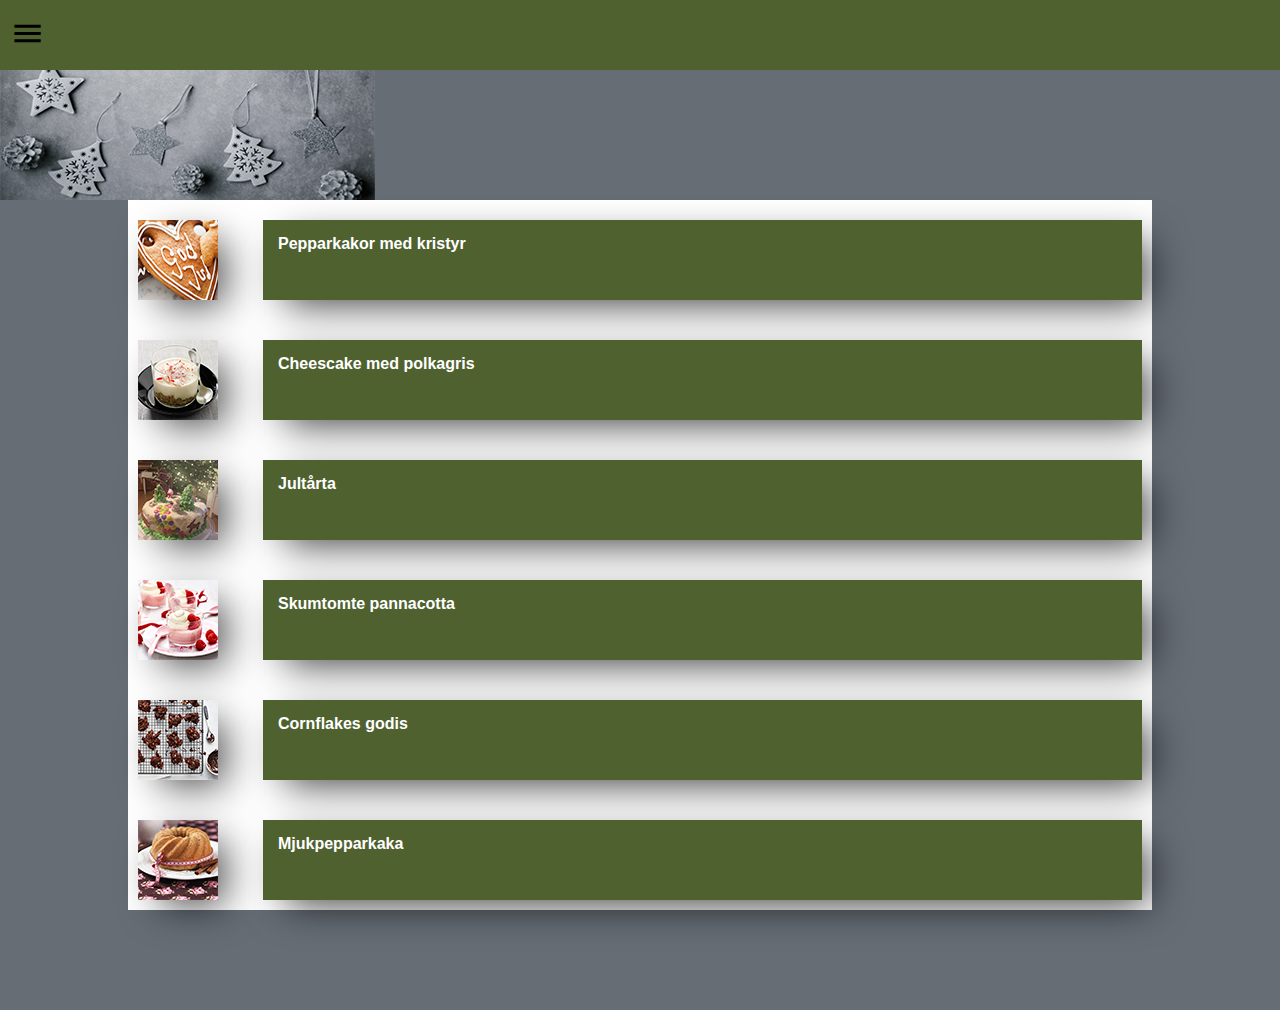
<file: julsidan/index.html>
<!DOCTYPE html>
<html lang="en">
<head>
    <meta charset="UTF-8">
    <meta name="viewport" content="width=device-width, initial-scale=1.0">
    <meta http-equiv="X-UA-Compatible" content="ie=edge">
    <link rel="stylesheet" href="main.css">
    <link rel="stylesheet" href="https://fonts.googleapis.com/icon?family=Material+Icons">
    <title>Julsida </title>
</head>
<body> 
        


    <div class="header">

        

        <div class="menu" onclick="menu()">
            <p><i class="material-icons">menu</i> </p>

            
        </div>

        
        
        
        
        
        <!-- <div class="fade-layer"></div> -->
        
        
        <div class="nav" >
                

            
            <ul>
                
                <li><a href="index.html">Startsidan</a></li>
                <li><a href="Efterrätter.html">Efterrätter</a></li>
                <li><a href="Julbak.html">Julbak</a> </li>
                <li><a href="index.html">Alla recept</a></li>
                <li><a href="Inspration.html">Inspration</a></li>
                
            </ul>
            
        </div>
        
        

    </div>

   

    <div class="head"> <img src="site/img/header2.jul.jpg" ></div>
    
    <div class="main" id="main">

        <div class="bild" id="bild1"> </div>
        <div class="kort" id="kort1"> 
            <a href="pepparkaka.html"> <h4>Pepparkakor med kristyr</h4></a>
            </div>

        <div class="bild" id="bild2"> <img src="site/img/polkagris-2.jpg"></div>
        <div class="kort" id="kort2"> <a href="polkagris.html"> <h4>Cheescake med polkagris</h4> </a> </div>

        <div class="bild" id="bild3"> <img src="site/img/tårta-5.jpg"></div>
        <div class="kort" id="kort3"> <a href="jultårta.html"> <h4>Jultårta</h4></a></div>

        <div class="bild" id="bild4"> <img src="site/img/skumtomte-1.jpg"></div>
        <div class="kort" id="kort4"> <a href="skumtomte.html"><h4>Skumtomte pannacotta</h4></a></div>

        <div class="bild" id="bild5"><img src="site/img/corn-2.jpg"></div>
        <div class="kort" id="kort5"> <a href="corn.html"><h4>Cornflakes godis</h4></a></div>

        <div class="bild" id="bild6"><img src="site/img/mjuk-3.jpg"></div>
        <div class="kort" id="kort6">  <a href="mjukpepparkaka.html"><h4>Mjukpepparkaka</h4></a></div>

    </div>

    


    <div class="footer"></div>

    <script src="js/main.js" ></script>

     
</div>

</body>
</html>
</file>
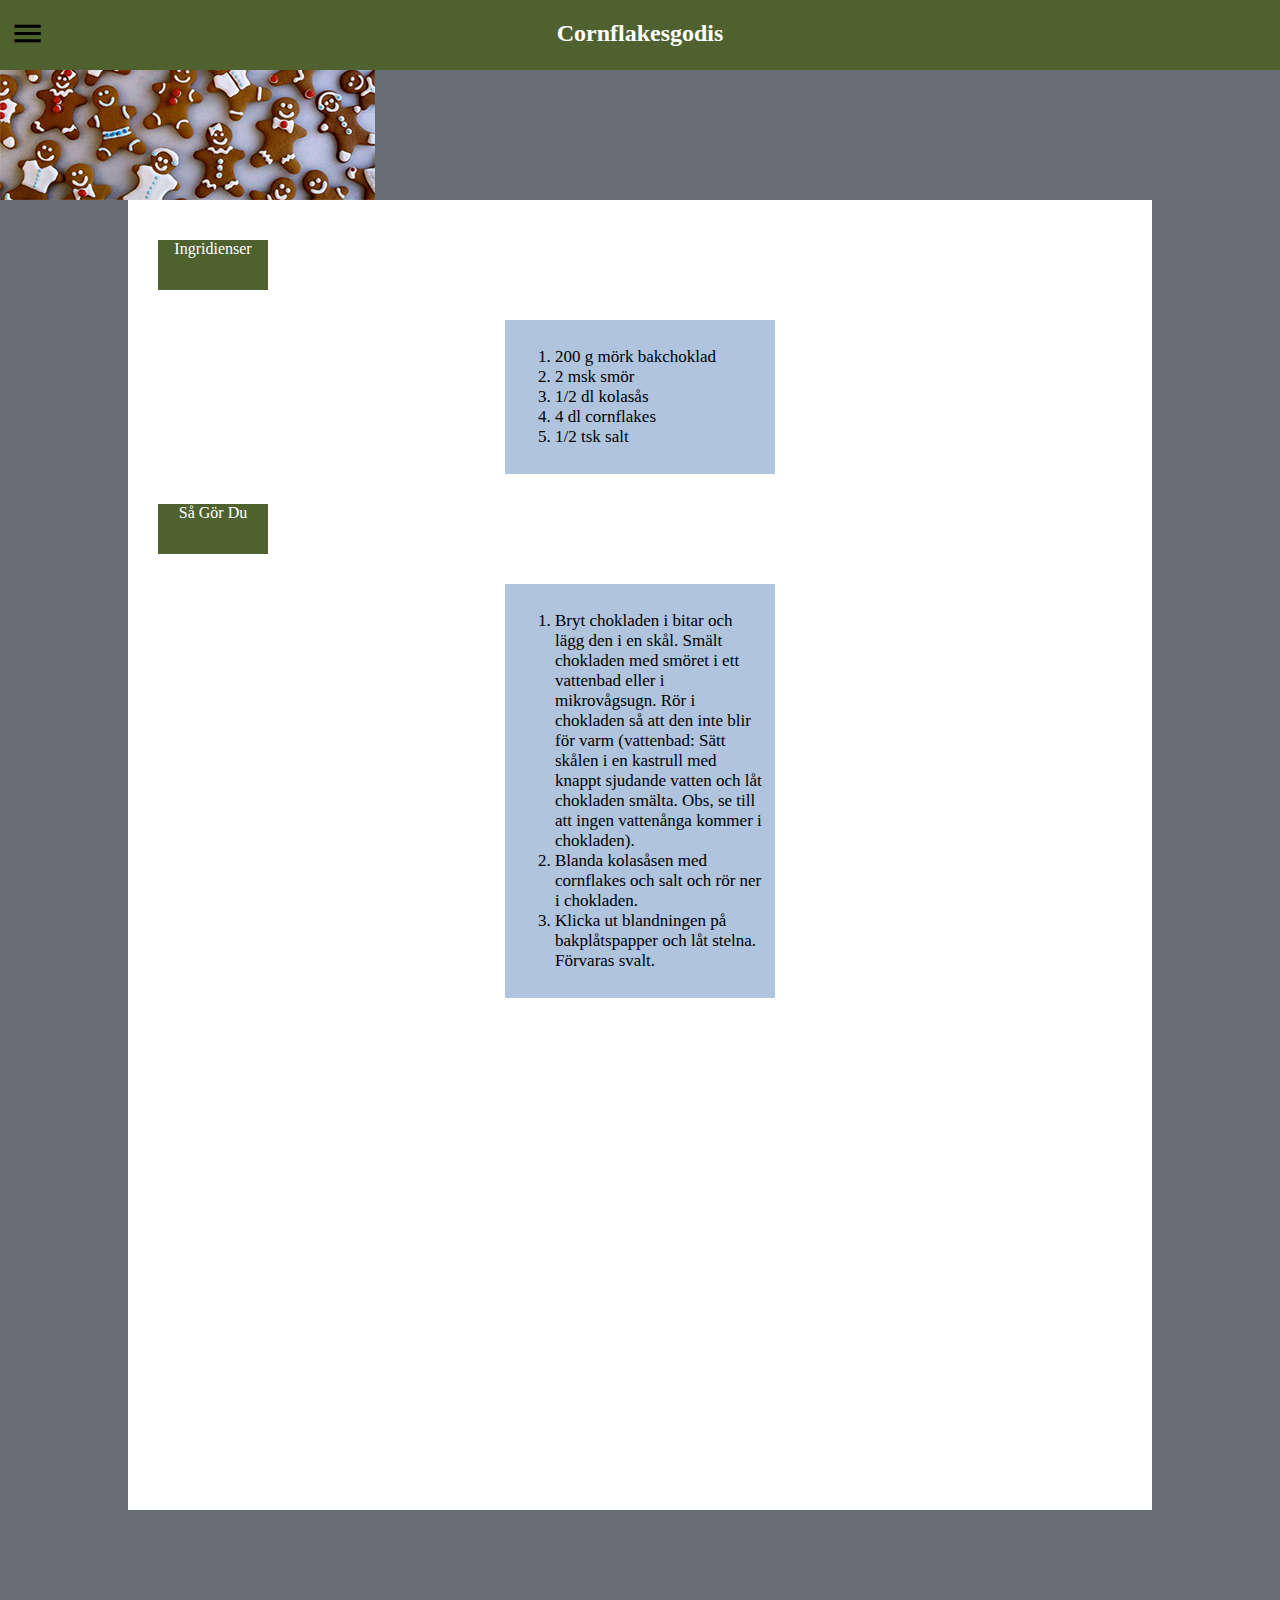
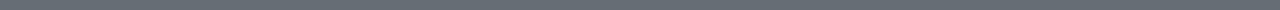
<file: julsidan/corn.html>
<!DOCTYPE html>
<html lang="en">
<head>
    <meta charset="UTF-8">
    <meta name="viewport" content="width=device-width, initial-scale=1.0">
    <meta http-equiv="X-UA-Compatible" content="ie=edge">
    <link rel="stylesheet" href="main.css">
    <link rel="stylesheet" href="https://fonts.googleapis.com/icon?family=Material+Icons">
    <title>Julsida </title>
</head>
<body> 
        


    <div class="header">
        

        <div class="menu" onclick="menu()">
            <p><i class="material-icons">menu</i> </p>
        </div>
        
        
        

        


        <div class="nav">

                <ul>

                   <li><a href="index.html">Startsidan</a></li>
                   <li><a href="Efterrätter.html">Efterrätter</a></li>
                   <li><a href="Julbak.html">Julbak</a> </li>
                   <li><a href="index.html">Alla recept</a></li>
                   <li><a href="Inspration.html">Inspration</a></li>
       
                </ul>
       
        </div>

        <h2>Cornflakesgodis</h2>
               
    </div>

   

    <div class="head"> <img src="site/img/peparkaka-3.jpg" ></div>
    
    <div class="main">

        
        
        <div class="saker"> 
            Ingridienser
        
        
        </div>


        
        <div class="saker_box">
                <ol>  

                        <li>200 g mörk bakchoklad</li>
                        <li>2 msk smör</li>
                        <li>1/2 dl kolasås</li>
                        <li>4 dl cornflakes</li>
                        <li>1/2 tsk salt</li>
                    
                </ol> 
            </div>
        
        
            
            
            
            
            
            <div class="to_do" onclick="do_box()">Så Gör Du</div>
            
            
        
        <div class="do_box">
                 
                
                <ol> 

                    <li> Bryt chokladen i bitar och lägg den i en skål. Smält chokladen med smöret i ett vattenbad eller i mikrovågsugn. Rör i chokladen så att den inte blir för varm (vattenbad: Sätt skålen i en kastrull med knappt sjudande vatten och låt chokladen smälta. Obs, se till att ingen vattenånga kommer i chokladen).</li>
                    <li> Blanda kolasåsen med cornflakes och salt och rör ner i chokladen. </li>
                    <li>Klicka ut blandningen på bakplåtspapper och låt stelna. Förvaras svalt.</li>
                    
                </ol>
        </div>


       

    </div>

    


    <div class="footer"></div>

    <script src="js/main.js" ></script>

     
</div>

</body>
</html>
</file>
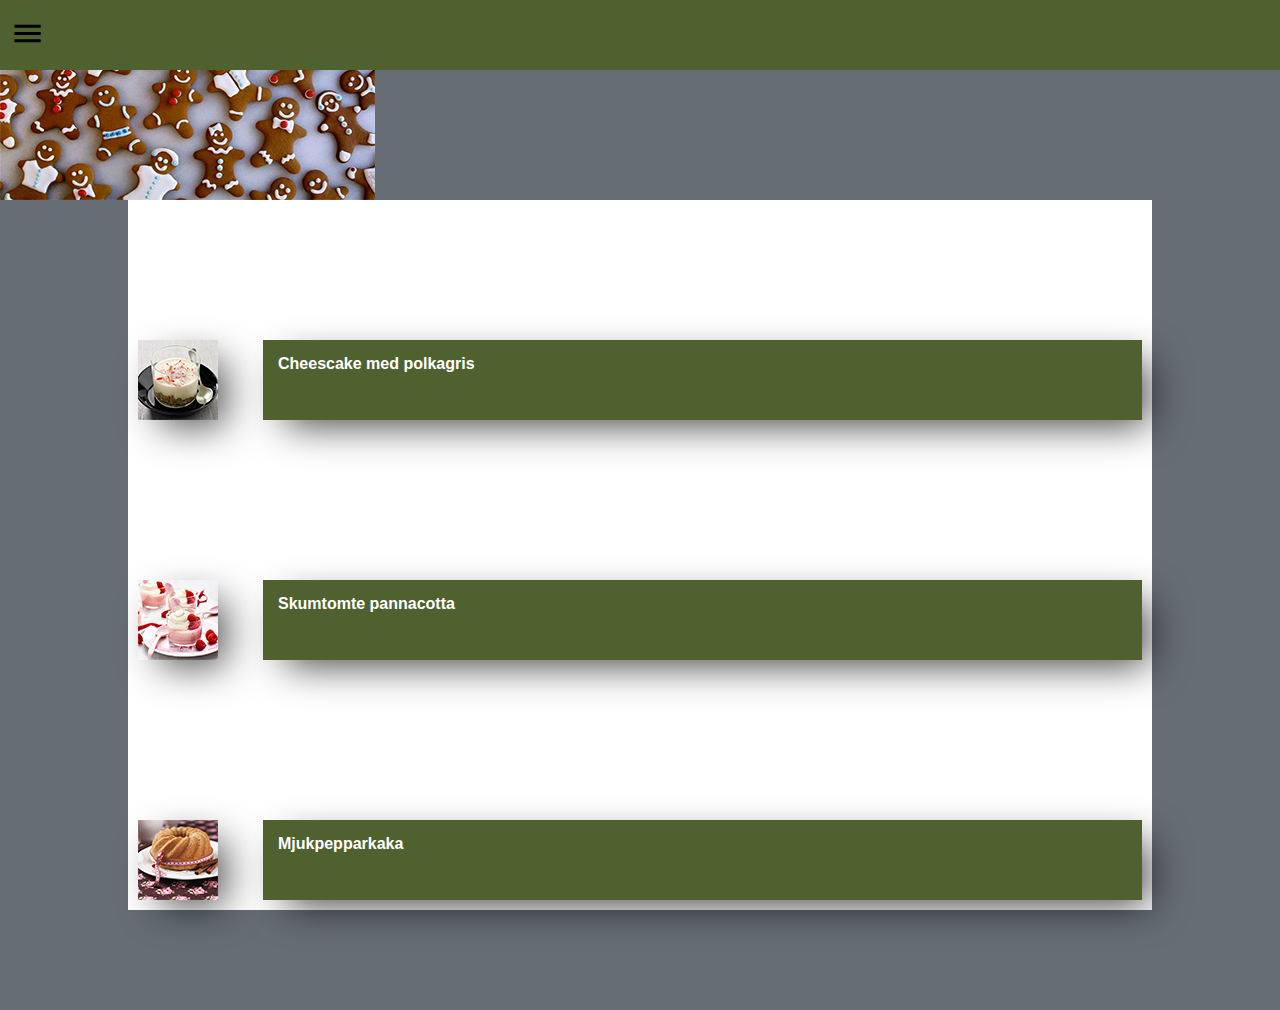
<file: julsidan/Efterrätter.html>
<!DOCTYPE html>
<html lang="en">
<head>
    <meta charset="UTF-8">
    <meta name="viewport" content="width=device-width, initial-scale=1.0">
    <meta http-equiv="X-UA-Compatible" content="ie=edge">
    <link rel="stylesheet" href="main.css">
    <link rel="stylesheet" href="https://fonts.googleapis.com/icon?family=Material+Icons">
    <title>Julsida </title>
</head>
<body> 
        


    <div class="header">
        

        <div class="menu" onclick="menu()">
            <p><i class="material-icons">menu</i> </p>
        </div>
        
        
        

        <!-- <div class="fade-layer"></div> -->


        <div class="nav">

                <ul>

                   <li><a href="index.html">Startsidan</a></li>
                   <li><a href="Efterrätter.html">Efterrätter</a></li>
                   <li><a href="Julbak.html">Julbak</a> </li>
                   <li><a href="Alla_recept.html">Alla recept</a></li>
                   <li><a href="Inspration.html">Inspration</a></li>
       
                </ul>
       
               </div>
               
    </div>

   

    <div class="head"> <img src="site/img/peparkaka-3.jpg" ></div>
    
    <div class="main" id="main">
<!-- 
        <div class="bild" id="bild1"> <img src="site/img/kristyr.jpg 80.jpg"></div>
        <div class="kort" id="kort1"> 
            <a href="pepparkaka.html"> <h4>Pepparkakor med kristyr</h4></a>
            </div> -->

        <div class="bild" id="bild2"> <img src="site/img/polkagris-2.jpg"></div>
        <div class="kort" id="kort2"> <a href="polkagris.html"> <h4>Cheescake med polkagris</h4> </a> </div>

        <!-- <div class="bild" id="bild3"> <img src="site/img/tårta-5.jpg"></div>
        <div class="kort" id="kort3"> <a href="jultårta.html"> <h4>Jultårta</h4></a></div> -->

        <div class="bild" id="bild4"> <img src="site/img/skumtomte-1.jpg"></div>
        <div class="kort" id="kort4"> <a href="skumtpmte.html"><h4>Skumtomte pannacotta</h4></a></div>

        <!-- <div class="bild" id="bild5"><img src="site/img/corn-2.jpg"></div>
        <div class="kort" id="kort5"> <a href="corn.html"><h4>Cornflakes godis</h4></a></div> -->

        <div class="bild" id="bild6"><img src="site/img/mjuk-3.jpg"></div>
        <div class="kort" id="kort6">  <a href="mjukpepparkaka.html"><h4>Mjukpepparkaka</h4></a></div>

    </div>

    


    <div class="footer"></div>

    <script src="js/main.js" ></script>

     
</div>

</body>
</html>
</file>
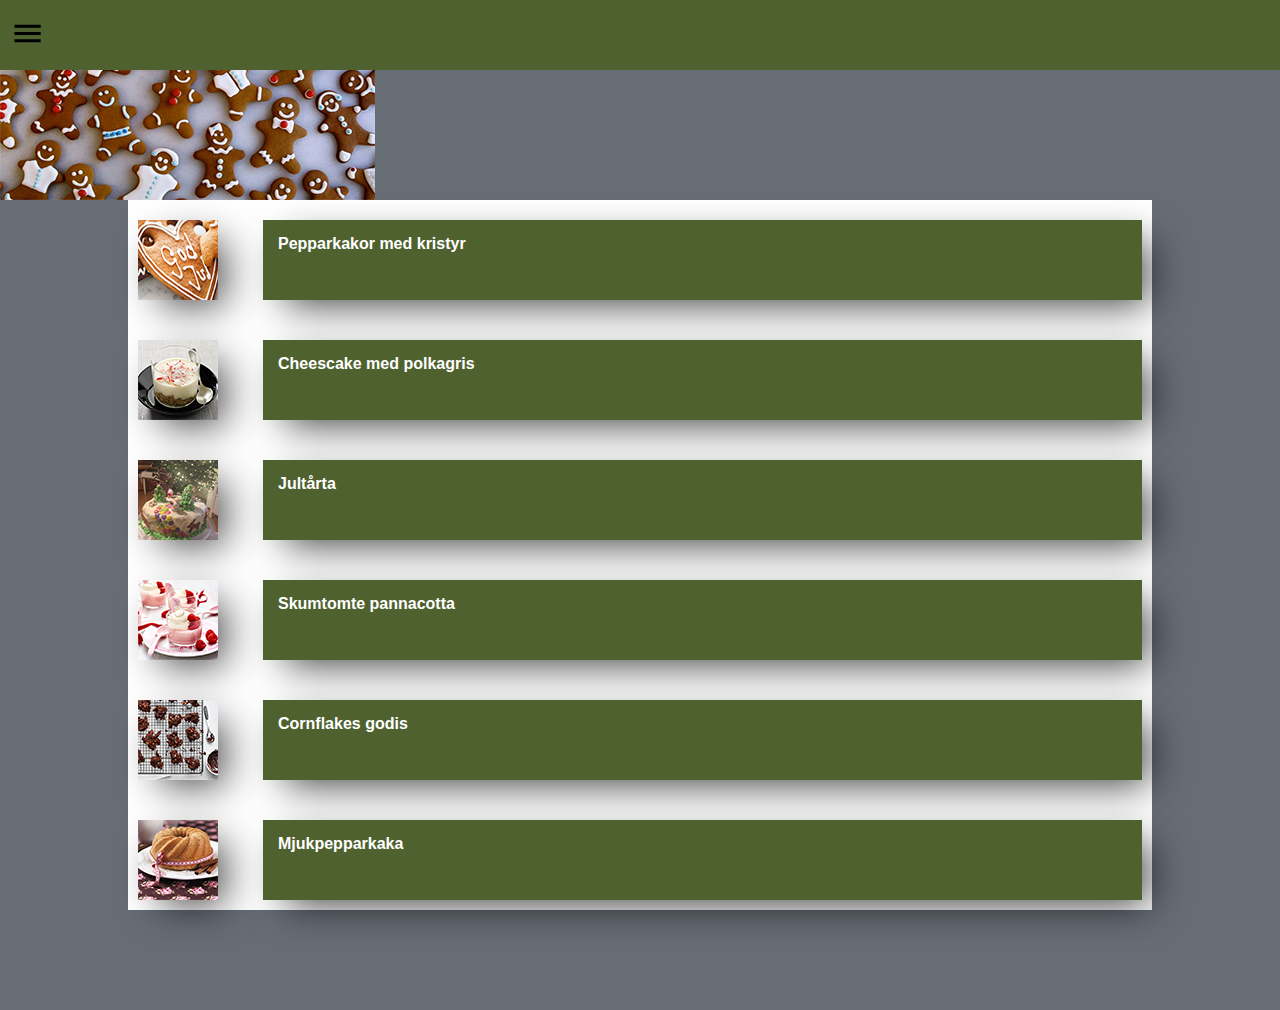
<file: julsidan/Inspration.html>
<!DOCTYPE html>
<html lang="en">
<head>
    <meta charset="UTF-8">
    <meta name="viewport" content="width=device-width, initial-scale=1.0">
    <meta http-equiv="X-UA-Compatible" content="ie=edge">
    <link rel="stylesheet" href="main.css">
    <link rel="stylesheet" href="https://fonts.googleapis.com/icon?family=Material+Icons">
    <title>Julsida </title>
</head>
<body> 
        


    <div class="header">
        

        <div class="menu" onclick="menu()">
            <p><i class="material-icons">menu</i> </p>
        </div>
        
        
        

        <!-- <div class="fade-layer"></div> -->


        <div class="nav">

                <ul>

                   <li><a href="index.html">Startsidan</a></li>
                   <li><a href="Efterrätter.html">Efterrätter</a></li>
                   <li><a href="Julbak.html">Julbak</a> </li>
                   <li><a href="Alla_recept.html">Alla recept</a></li>
                   <li><a href="Inspration.html">Inspration</a></li>
       
                </ul>
       
               </div>
               
    </div>

   

    <div class="head"> <img src="site/img/peparkaka-3.jpg" ></div>
    
    <div class="main" id="main">

        <div class="bild" id="bild1"> <img src="site/img/kristyr.jpg 80.jpg"></div>
        <div class="kort" id="kort1"> 
            <a href="pepparkaka.html"> <h4>Pepparkakor med kristyr</h4></a>
            </div>

        <div class="bild" id="bild2"> <img src="site/img/polkagris-2.jpg"></div>
        <div class="kort" id="kort2"> <a href="polkagris.html"> <h4>Cheescake med polkagris</h4> </a> </div>

        <div class="bild" id="bild3"> <img src="site/img/tårta-5.jpg"></div>
        <div class="kort" id="kort3"> <a href="jultårta.html"> <h4>Jultårta</h4></a></div>

        <div class="bild" id="bild4"> <img src="site/img/skumtomte-1.jpg"></div>
        <div class="kort" id="kort4"> <a href="skumtpmte.html"><h4>Skumtomte pannacotta</h4></a></div>

        <div class="bild" id="bild5"><img src="site/img/corn-2.jpg"></div>
        <div class="kort" id="kort5"> <a href="corn.html"><h4>Cornflakes godis</h4></a></div>

        <div class="bild" id="bild6"><img src="site/img/mjuk-3.jpg"></div>
        <div class="kort" id="kort6">  <a href="mjukpepparkaka.html"><h4>Mjukpepparkaka</h4></a></div>

    </div>

    


    <div class="footer"></div>

    <script src="js/main.js" ></script>

     
</div>

</body>
</html>
</file>
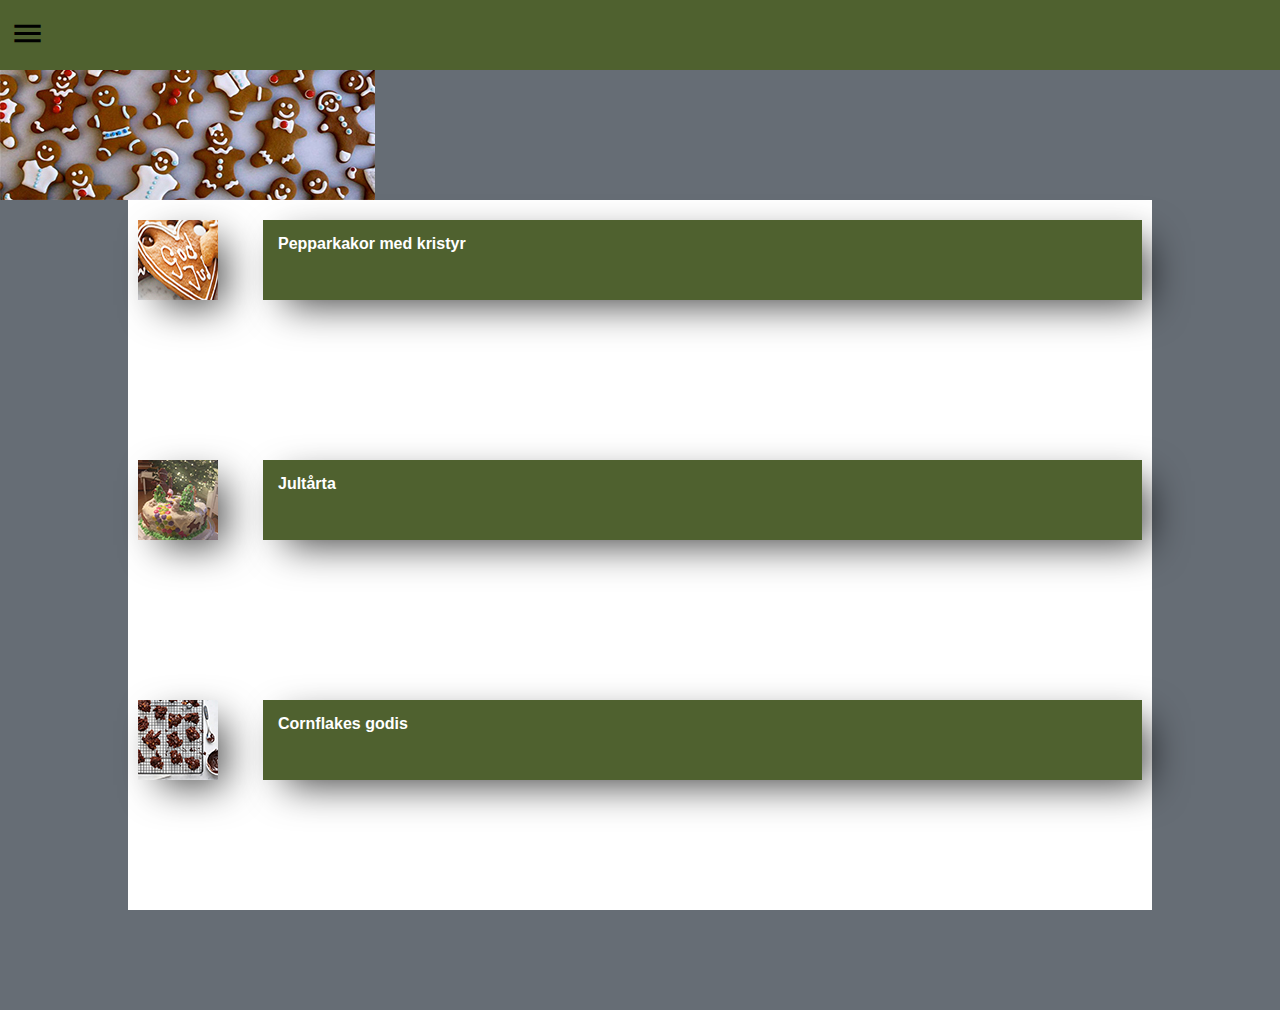
<file: julsidan/julbak.html>
<!DOCTYPE html>
<html lang="en">
<head>
    <meta charset="UTF-8">
    <meta name="viewport" content="width=device-width, initial-scale=1.0">
    <meta http-equiv="X-UA-Compatible" content="ie=edge">
    <link rel="stylesheet" href="main.css">
    <link rel="stylesheet" href="https://fonts.googleapis.com/icon?family=Material+Icons">
    <title>Julsida </title>
</head>
<body> 
        


    <div class="header">
        

        <div class="menu" onclick="menu()">
            <p><i class="material-icons">menu</i> </p>
        </div>
        
        
        

        <!-- <div class="fade-layer"></div> -->


        <div class="nav">

                <ul>

                   <li><a href="index.html">Startsidan</a></li>
                   <li><a href="Efterrätter.html">Efterrätter</a></li>
                   <li><a href="Julbak.html">Julbak</a> </li>
                   <li><a href="Alla_recept.html">Alla recept</a></li>
                   <li><a href="Inspration.html">Inspration</a></li>
       
                </ul>
       
               </div>
               
    </div>

   

    <div class="head"> <img src="site/img/peparkaka-3.jpg" ></div>
    
    <div class="main" id="main">

        <div class="bild" id="bild1"> <img src="site/img/kristyr.jpg 80.jpg"></div>
        <div class="kort" id="kort1"> 
            <a href="pepparkaka.html"> <h4>Pepparkakor med kristyr</h4></a>
            </div>

        <!-- <div class="bild" id="bild2"> <img src="site/img/polkagris-2.jpg"></div>
        <div class="kort" id="kort2"> <a href="polkagris.html"> <h4>Cheescake med polkagris</h4> </a> </div> -->

        <div class="bild" id="bild3"> <img src="site/img/tårta-5.jpg"></div>
        <div class="kort" id="kort3"> <a href="jultårta.html"> <h4>Jultårta</h4></a></div>

        <!-- <div class="bild" id="bild4"> <img src="site/img/skumtomte-1.jpg"></div>
        <div class="kort" id="kort4"> <a href="skumtpmte.html"><h4>Skumtomte pannacotta</h4></a></div> -->

        <div class="bild" id="bild5"><img src="site/img/corn-2.jpg"></div>
        <div class="kort" id="kort5"> <a href="corn.html"><h4>Cornflakes godis</h4></a></div>

        <!-- <div class="bild" id="bild6"><img src="site/img/mjuk-3.jpg"></div>
        <div class="kort" id="kort6">  <a href="mjukpepparkaka.html"><h4>Mjukpepparkaka</h4></a></div> -->

    </div>

    


    <div class="footer"></div>

    <script src="js/main.js" ></script>

     
</div>

</body>
</html>
</file>
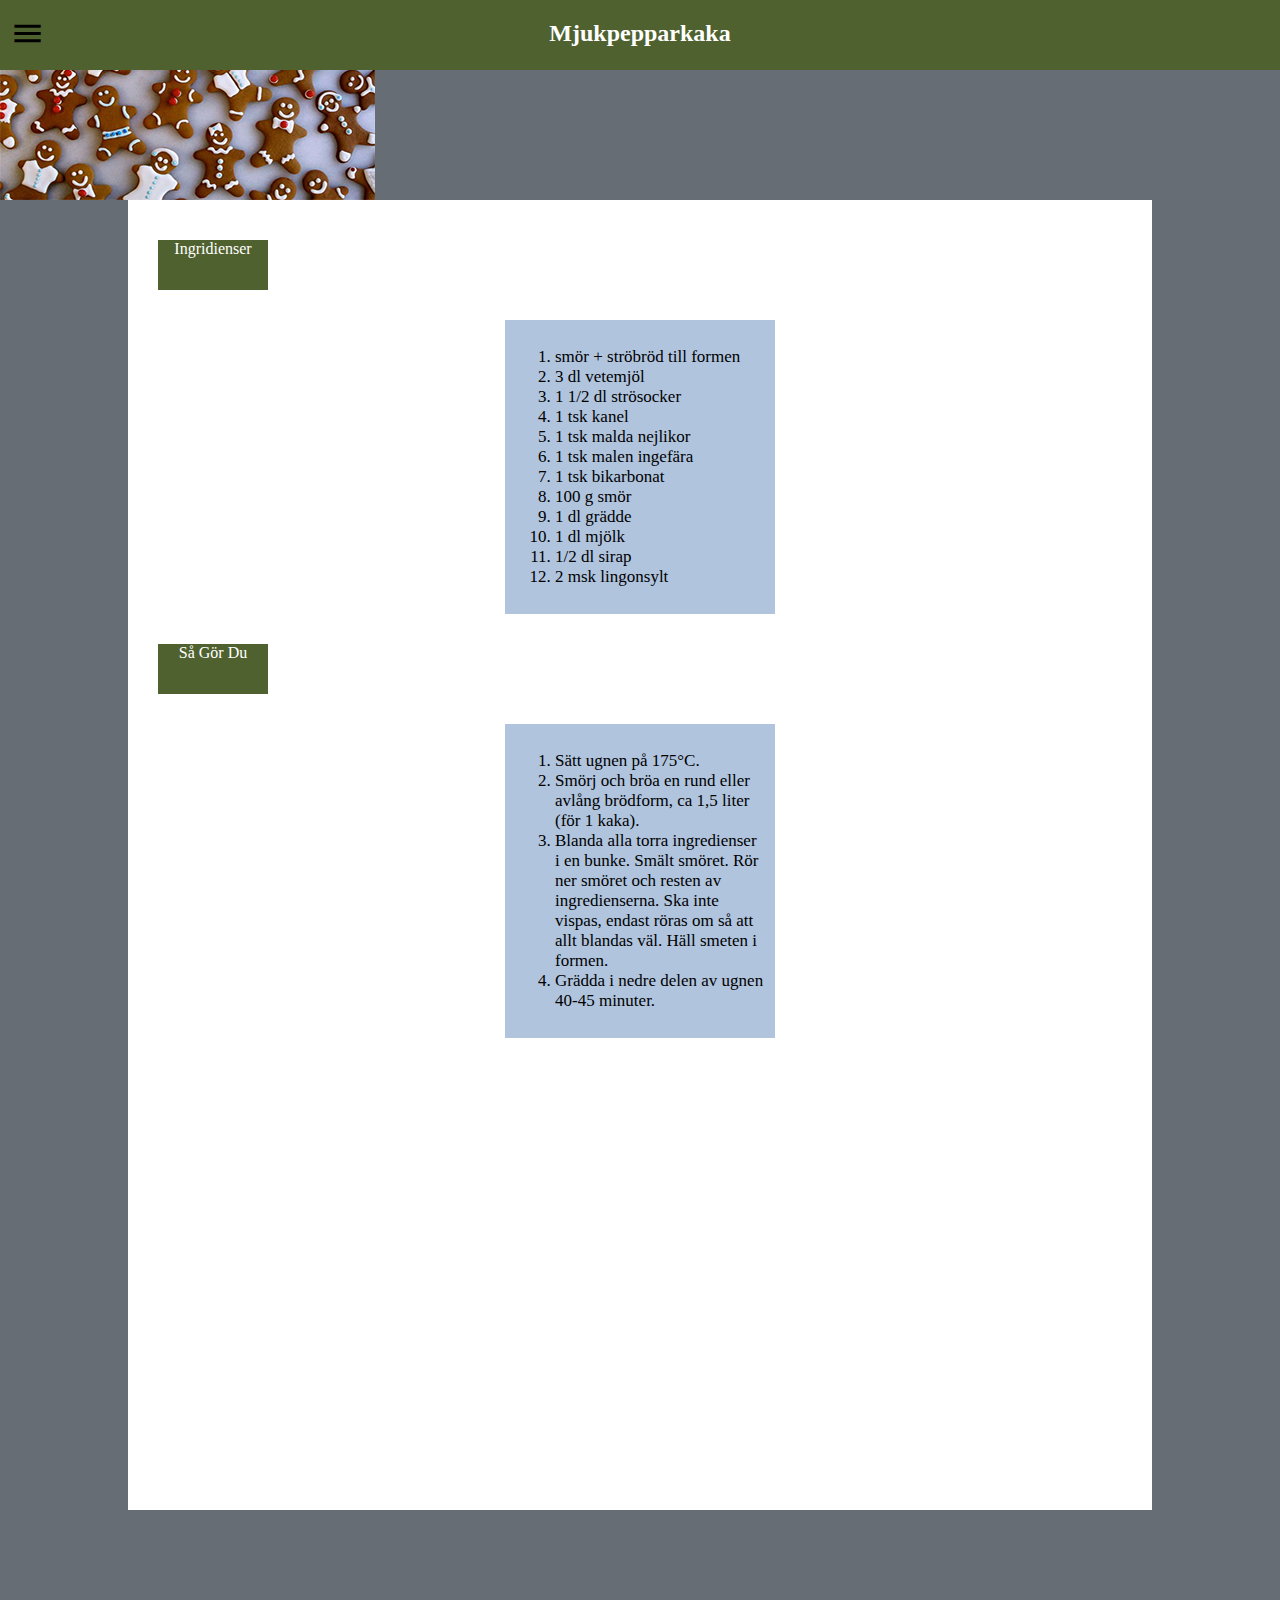
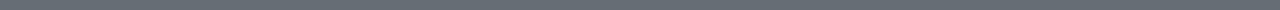
<file: julsidan/mjukpepparkaka.html>
<!DOCTYPE html>
<html lang="en">
<head>
    <meta charset="UTF-8">
    <meta name="viewport" content="width=device-width, initial-scale=1.0">
    <meta http-equiv="X-UA-Compatible" content="ie=edge">
    <link rel="stylesheet" href="main.css">
    <link rel="stylesheet" href="https://fonts.googleapis.com/icon?family=Material+Icons">
    <title>Julsida </title>
</head>
<body> 
        


    <div class="header">
        

        <div class="menu" onclick="menu()">
            <p><i class="material-icons">menu</i> </p>
        </div>
        
        
        

        


        <div class="nav">

                <ul>

                   <li><a href="index.html">Startsidan</a></li>
                   <li><a href="Efterrätter.html">Efterrätter</a></li>
                   <li><a href="Julbak.html">Julbak</a> </li>
                   <li><a href="index.html">Alla recept</a></li>
                   <li><a href="Inspration.html">Inspration</a></li>
       
                </ul>
       
        </div>

        <h2>Mjukpepparkaka </h2>
               
    </div>

   

    <div class="head"> <img src="site/img/peparkaka-3.jpg" ></div>
    
    <div class="main">

        
        
        <div class="saker"> 
            Ingridienser
        
        
        </div>


        
        <div class="saker_box">
                <ol> 

                        <li>smör + ströbröd till formen</li>
                        <li>3 dl vetemjöl</li>
                        <li>1 1/2 dl strösocker</li>
                        <li>1 tsk kanel</li>
                        <li>1 tsk malda nejlikor</li>
                        <li>1 tsk malen ingefära</li>
                        <li>1 tsk bikarbonat</li>
                        <li>100 g smör</li>
                        <li>1 dl grädde</li>
                        <li>1 dl mjölk</li>
                        <li>1/2 dl sirap</li>
                        <li>2 msk lingonsylt</li>
                    
                       
                </ol> 
            </div>
        
        
            
            
            
            
            
            <div class="to_do" onclick="do_box()">Så Gör Du</div>
            
            
        
        <div class="do_box">
                 
                
                <ol> 

                        <li>Sätt ugnen på 175°C.</li>
                        <li>Smörj och bröa en rund eller avlång brödform, ca 1,5 liter (för 1 kaka).</li>
                        <li>Blanda alla torra ingredienser i en bunke. Smält smöret. Rör ner smöret och resten av ingredienserna. Ska inte vispas, endast röras om så att allt blandas väl. Häll smeten i formen.</li>
                        <li>Grädda i nedre delen av ugnen 40-45 minuter.</li>
                        
                    
                </ol>
        </div>


       

    </div>

    


    <div class="footer"></div>

    <script src="js/main.js" ></script>

     
</div>

</body>
</html>
</file>
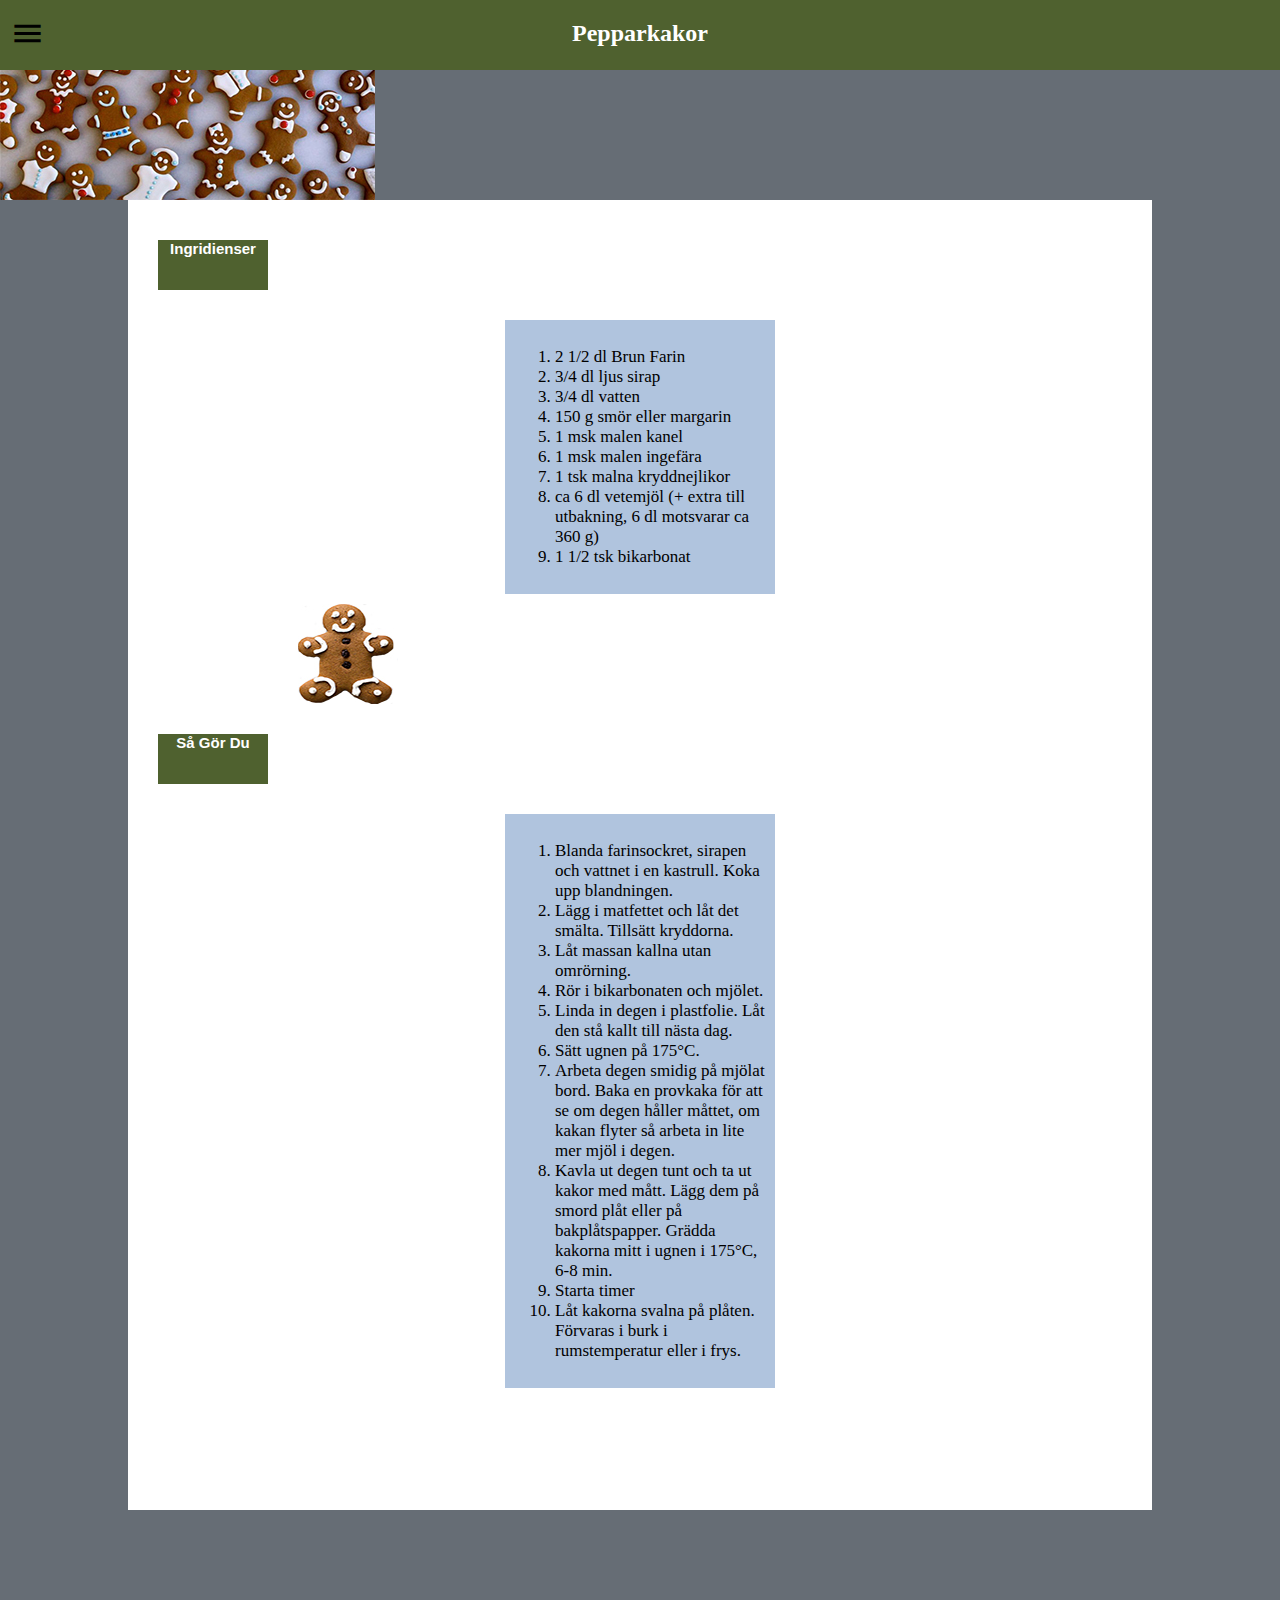
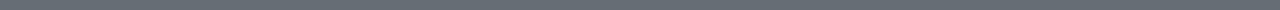
<file: julsidan/pepparkaka.html>
<!DOCTYPE html>
<html lang="en">
<head>
    <meta charset="UTF-8">
    <meta name="viewport" content="width=device-width, initial-scale=1.0">
    <meta http-equiv="X-UA-Compatible" content="ie=edge">
    <link rel="stylesheet" href="main.css">
    <link rel="stylesheet" href="https://fonts.googleapis.com/icon?family=Material+Icons">
    <title>Julsida </title>
</head>
<body> 
        


    <div class="header">
        

        <div class="menu" onclick="menu()">
            <p><i class="material-icons">menu</i> </p>
        </div>
        
        
        

        


        <div class="nav">

                <ul>

                   <li><a href="index.html">Startsidan</a></li>
                   <li><a href="Efterrätter.html">Efterrätter</a></li>
                   <li><a href="Julbak.html">Julbak</a> </li>
                   <li><a href="index.html">Alla recept</a></li>
                   <li><a href="Inspration.html">Inspration</a></li>
       
                </ul>
       
        </div>

        <h2>Pepparkakor</h2>
               
    </div>

   

    <div class="head"> <img src="site/img/peparkaka-3.jpg" ></div>
    
    <div class="main">

        
        
        <div class="saker"> 
                <h5>Ingridienser</h5>
        
        
        </div>


        
        <div class="saker_box">
                <ol>  <li>2 1/2 dl Brun Farin</li>
                    <li>3/4 dl ljus sirap</li>
                    <li>3/4 dl vatten</li>
                    <li>150 g smör eller margarin</li>
                    <li>1 msk malen kanel</li>
                    <li>1 msk malen ingefära</li>
                    <li>1 tsk malna kryddnejlikor</li>
                    <li>ca 6 dl vetemjöl (+ extra till utbakning, 6 dl motsvarar ca 360 g)</li>
                    <li>1 1/2 tsk bikarbonat</li>  </ol> 
            </div>
        
        
            
            
            <div class="peppar"></div>
            
            
            <div class="to_do" onclick="do_box()">
                    <h5>Så Gör Du</h5>
            
            </div>
            
            
        
        <div class="do_box">
                 
                
                <ol> <li>Blanda farinsockret, sirapen och vattnet i en kastrull. Koka upp blandningen.</li>
                    <li>Lägg i matfettet och låt det smälta. Tillsätt kryddorna.</li>
                    <li>Låt massan kallna utan omrörning.</li>
                    <li>Rör i bikarbonaten och mjölet.</li>
                    <li>Linda in degen i plastfolie. Låt den stå kallt till nästa dag.</li>
                    <li>Sätt ugnen på 175°C.</li>
                    <li>Arbeta degen smidig på mjölat bord. Baka en provkaka för att se om degen håller måttet, om kakan flyter så arbeta in lite mer mjöl i degen.</li>
                    <li>Kavla ut degen tunt och ta ut kakor med mått. Lägg dem på smord plåt eller på bakplåtspapper. Grädda kakorna mitt i ugnen i 175°C, 6-8 min.</li>
                    <li>Starta timer</li>
                    <li>Låt kakorna svalna på plåten. Förvaras i burk i rumstemperatur eller i frys.</li>
                </ol>
        </div>


       

    </div>

    


    <div class="footer"></div>

    <script src="js/main.js" ></script>

     
</div>

</body>
</html>
</file>
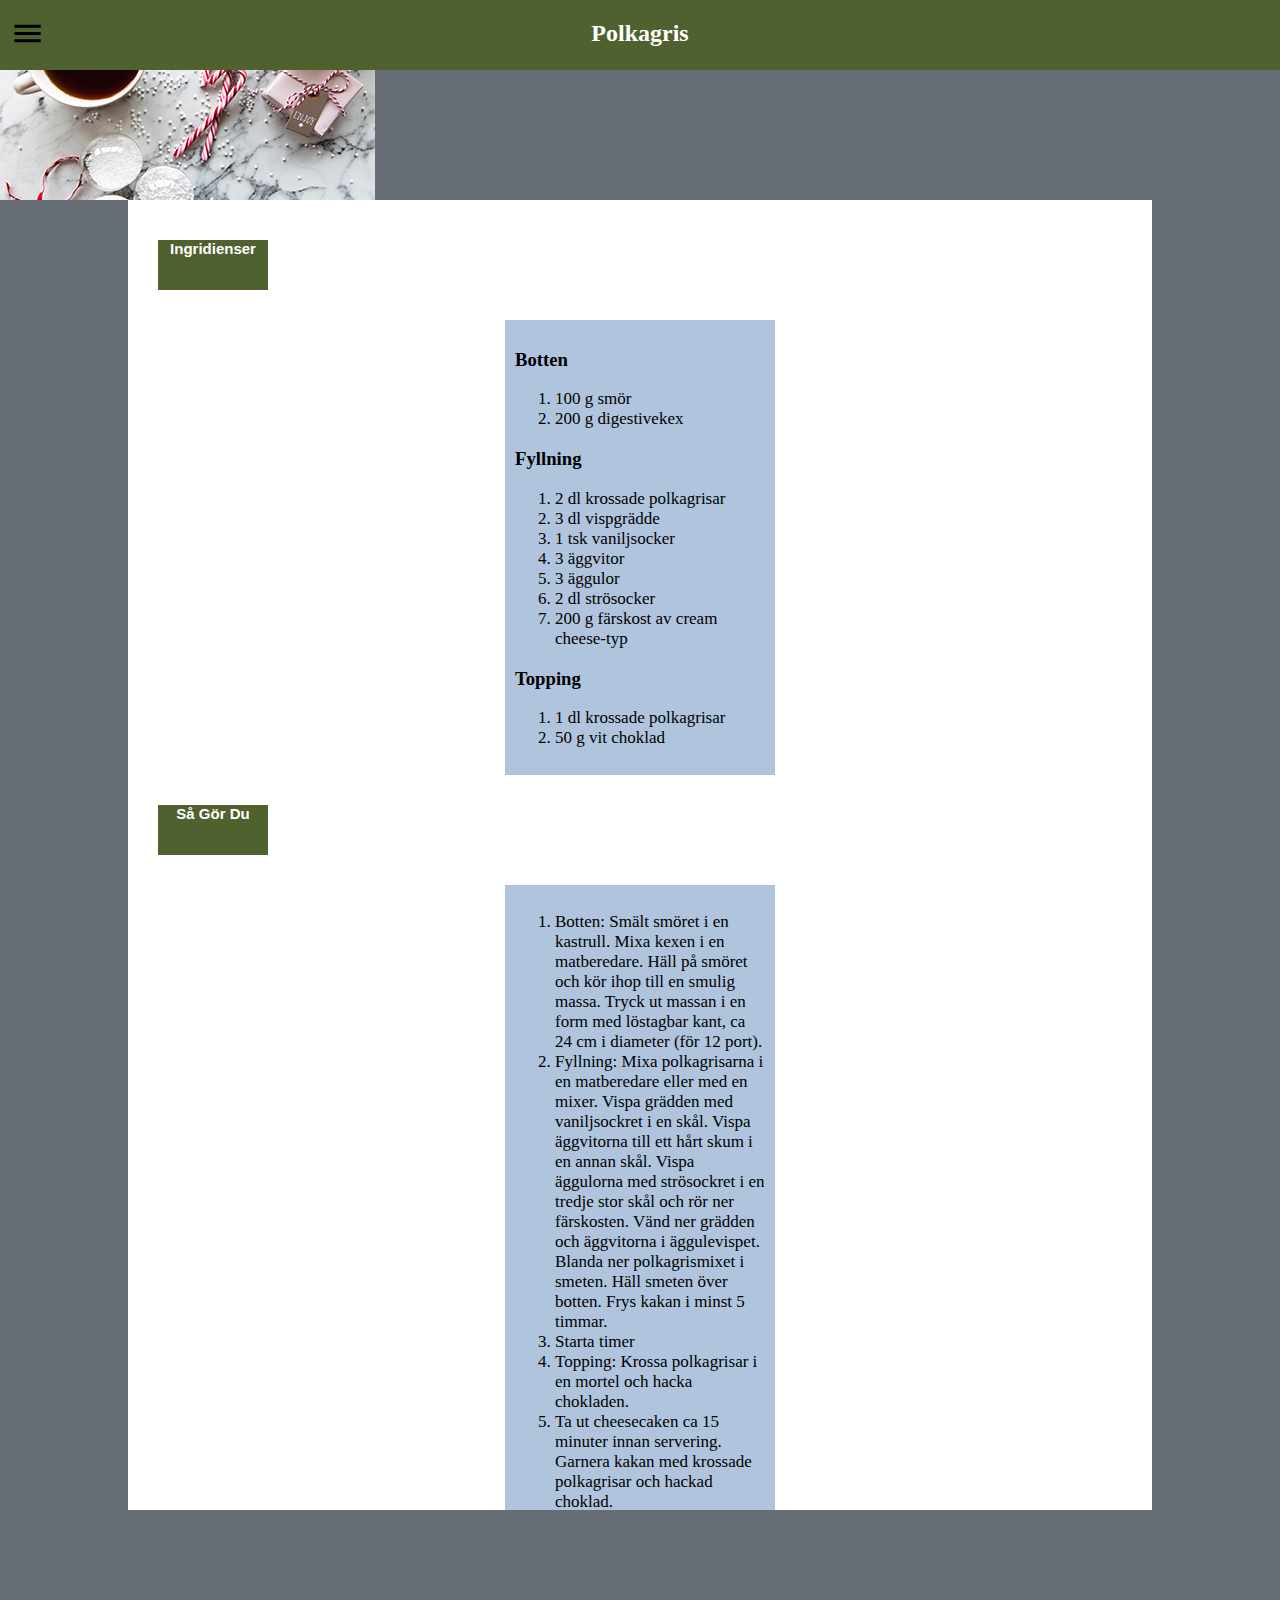
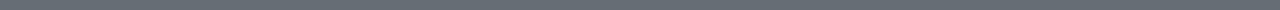
<file: julsidan/polkagris.html>
<!DOCTYPE html>
<html lang="en">
<head>
    <meta charset="UTF-8">
    <meta name="viewport" content="width=device-width, initial-scale=1.0">
    <meta http-equiv="X-UA-Compatible" content="ie=edge">
    <link rel="stylesheet" href="main.css">
    <link rel="stylesheet" href="https://fonts.googleapis.com/icon?family=Material+Icons">
    <title>Julsida </title>
</head>
<body> 
        


    <div class="header">
        
        
        <div class="menu" onclick="menu()">
                <p><i class="material-icons">menu</i> </p>
            </div>
            
            
            
            
            
            
            
            <div class="nav">
                
                <ul>
                    
                    <li><a href="index.html">Startsidan</a></li>
                    <li><a href="Efterrätter.html">Efterrätter</a></li>
                    <li><a href="Julbak.html">Julbak</a> </li>
                    <li><a href="index.html">Alla recept</a></li>
                    <li><a href="Inspration.html">Inspration</a></li>
                    
                </ul>
                
            </div>
            
            <h2>Polkagris </h2>
               
    </div>

   
    <div class="head"> <img src="site/img/polkagris.header.jpg" ></div>

    

    
    <div class="main">

        
        
        <div class="saker"> 
                <h5>Ingridienser</h5>
        
        
        </div>


        
        <div class="saker_box">
                        <h3>Botten</h3>
                    <ol>  
                        <li>100 g smör</li>
                        <li>200 g digestivekex</li>
                </ol>
                        <h3>Fyllning</h3>
                <ol>
                        <li>2 dl krossade polkagrisar</li>
                        <li>3 dl vispgrädde</li>
                        <li>1 tsk vaniljsocker</li>
                        <li>3 äggvitor</li>
                        <li>3 äggulor</li>
                        <li>2 dl strösocker</li>
                        <li>200 g färskost av cream cheese-typ</li>
                        
                </ol>
                        <h3>Topping</h3>
                <ol>
                        <li>1 dl krossade polkagrisar</li>
                        <li>50 g vit choklad</li>
                </ol>
                    
                
            </div>
        
        
            
            
            <div class="polka_bild"></div>
            
            
            <div class="to_do" onclick="do_box()">
                    <h5>Så Gör Du</h5>
            
            </div>
            
            
        
        <div class="do_box">
                 
                
                <ol> 
                       <li> Botten: Smält smöret i en kastrull. Mixa kexen i en matberedare. Häll på smöret och kör ihop till en smulig massa. Tryck ut massan i en form med löstagbar kant, ca 24 cm i diameter (för 12 port). </li>
                        <li>Fyllning: Mixa polkagrisarna i en matberedare eller med en mixer. Vispa grädden med vaniljsockret i en skål. Vispa äggvitorna till ett hårt skum i en annan skål. Vispa äggulorna med strösockret i en tredje stor skål och rör ner färskosten. Vänd ner grädden och äggvitorna i äggulevispet. Blanda ner polkagrismixet i smeten. Häll smeten över botten. Frys kakan i minst 5 timmar. </li>
                        <li>Starta timer</li>
                        <li>Topping: Krossa polkagrisar i en mortel och hacka chokladen. </li>
                        <li>Ta ut cheesecaken ca 15 minuter innan servering. Garnera kakan med krossade polkagrisar och hackad choklad.</li>


                </ol>
        </div>


       

    </div>

    


    <div class="footer"></div>

    <script src="js/main.js" ></script>

     
</div>

</body>
</html>
</file>
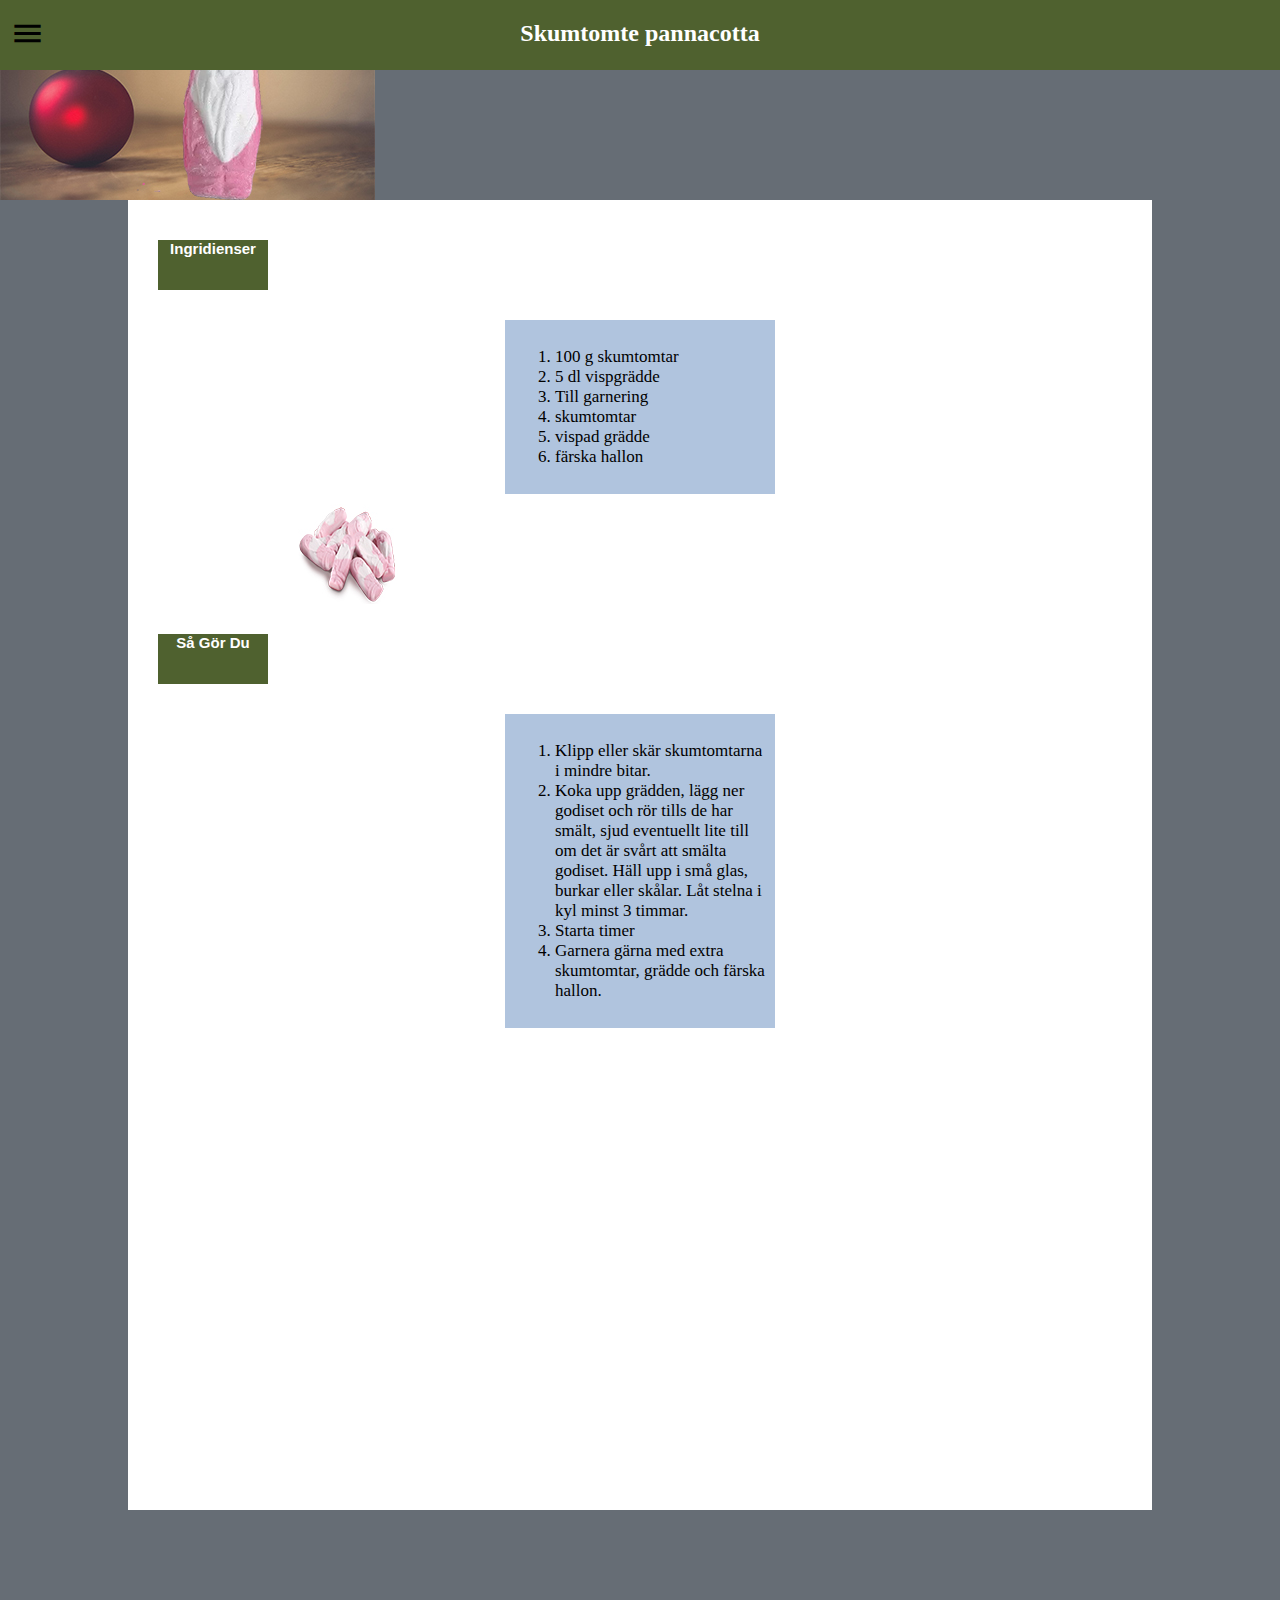
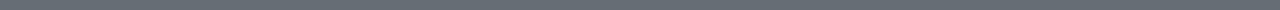
<file: julsidan/skumtomte.html>
<!DOCTYPE html>
<html lang="en">
<head>
    <meta charset="UTF-8">
    <meta name="viewport" content="width=device-width, initial-scale=1.0">
    <meta http-equiv="X-UA-Compatible" content="ie=edge">
    <link rel="stylesheet" href="main.css">
    <link rel="stylesheet" href="https://fonts.googleapis.com/icon?family=Material+Icons">
    <title>Julsida </title>
</head>
<body> 
        


    <div class="header">
        
        

        <div class="menu" onclick="menu()">
            <p><i class="material-icons">menu</i> </p>
        </div>
        
        
        

        


        <div class="nav">

                <ul>

                   <li><a href="index.html">Startsidan</a></li>
                   <li><a href="Efterrätter.html">Efterrätter</a></li>
                   <li><a href="Julbak.html">Julbak</a> </li>
                   <li><a href="index.html">Alla recept</a></li>
                   <li><a href="Inspration.html">Inspration</a></li>
       
                </ul>
       
        </div>

        <h2>Skumtomte pannacotta</h2>
               
    </div>

   

    <div class="head"> <img src="site/img/skumtomte.header.jpg" ></div>
    
    <div class="main">

        
        
        <div class="saker"> 
            <h5>Ingridienser</h5>
        
        
        </div>


        
        <div class="saker_box">
                <ol> 
                    
                        <li>100 g skumtomtar</li>
                        <li>5 dl vispgrädde</li>
                        <li>Till garnering</li>
                        <li>skumtomtar</li>
                        <li>vispad grädde</li>
                        <li>färska hallon</li>
                    
                </ol> 
            </div>
        
        
            
            
            <div class="skumtomte">


            </div>
            
            
            <div class="to_do" onclick="do_box()">
                <h5>Så Gör Du</h5>
            </div>
            
            
        
        <div class="do_box">
                 
                
                <ol> 
                        <li>Klipp eller skär skumtomtarna i mindre bitar.</li>
                        <li>Koka upp grädden, lägg ner godiset och rör tills de har smält, sjud eventuellt lite till om det är svårt att smälta godiset. Häll upp i små glas, burkar eller skålar. Låt stelna i kyl minst 3 timmar. </li>
                        <li>Starta timer</li>
                        <li>Garnera gärna med extra skumtomtar, grädde och färska hallon.</li>
                    
                </ol>
        </div>


       

    </div>

    


    <div class="footer"></div>

    <script src="js/main.js" ></script>

     
</div>

</body>
</html>
</file>
<file: julsidan/main.css>
body{
    background-color: rgb(102,109,117);
    width: 100vw;
    height: 100vh;
    margin: 0;
}

.header{
    background-color: rgb(79, 97, 47);
    width: 100%;
    height: 70px;
    position: fixed;
    display: flex;
    justify-content: center;
}

a{
   color: black;
   text-decoration-line: none;
}

a:hover{
    color: white;
}

.nav{
    width: 200px;
    height: 400px;
    background-image: url(site/img/nav.julpsd.jpg);
    z-index: 10;
    top: 0;
    position: fixed;
    left: -100%;
    transition: left 0.7s;
}

ul{
    padding-top: 30px;
    margin: 15px;
    font-family: 'Gill Sans', 'Gill Sans MT', Calibri, 'Trebuchet MS', sans-serif;
    font-size: 27px;
}


.activate{
    left: 0;
    
}

/* .fade-layer{
    position: fixed;
    top: 0;
    left: 0;
    right: 0;
    bottom: 0;
    background-color: rgba(0,0,0,0,5);
    display: none;
    z-index: 5;
} */



.head{
    background-color:  rgb(102,109,117);
    width: 100%;
    height: 200px;

}

#main{
    background-color: white;
    width: 80%;
    height: 700px;
    display: grid;
    margin: auto;
    grid-gap: 25px;
    grid-row-gap: 20px;
    grid-template-columns: 100px auto;
    grid-template-rows: 100px 100px 100px 100px 100px 100px;
    grid-template-areas: 
    "bild1 kort1"
    "bild2 kort2"
    "bild3 kort3"
    "bild4 kort4"
    "bild5 kort5"
    "bild6 kort6"
    
}

.main{
    width: 80%;
    height: 1300px;;
    margin: auto;
    background-color: white;
    padding-top: 10px;
    
    
    

}

.footer{
    background-color: rgb(102,109,117);
    width: 100%;
    height: 100px;
}

.bild{
    margin: 10px;
    box-shadow:  14px 13px 39px -8px rgba(0,0,0,0.75);
    
}



.kort{
    background-color: rgb(79, 97, 47);
    box-shadow: 14px 13px 39px -8px rgba(0,0,0,0.75);
    margin: 10px;
}

#bild1{
    grid-area: bild1;
    background-image: url(site/img/kristyr.jpg\ 80.jpg);
}

#kort1{
    grid-area: kort1;
}

#bild2{
    grid-area: bild2;
}

#kort2{
    grid-area: kort2;
}

#bild3{
    grid-area: bild3;
}

#kort3{
    grid-area: kort3;
}

#bild4{
    grid-area: bild4;
}

#kort4{
    grid-area: kort4;
}

#bild5{
    grid-area: bild5;
}

#kort5{
    grid-area: kort5;
}

#bild6{
    grid-area: bild6;
}

#kort6{
    grid-area: kort6;
}

h4{
    justify-content: center;
    margin: 15px;
    color: white;
    font-family: 'Segoe UI', Tahoma, Geneva, Verdana, sans-serif;
}

.to_do{
    background-color: rgb(79, 97, 47);
    text-align: center;
    height: 50px;
    width: 110px;
    margin: 30px;
    color: white;
    grid-area: to_do;
    

}

.saker{
    background-color: rgb(79, 97, 47);
    text-align: center;
    height: 50px;
    width: 110px;
    margin: 30px;
    color: white;
    justify-content: center;
    grid-area: saker;
    

    

}

.do_box{
    height: auto;
    width: 250px;
    background-color: lightsteelblue;
    margin: auto;
    padding: 10px;
    grid-area: do_box;
    


}

.saker_box{
    height: auto;
    width: 250px;
    background-color: lightsteelblue;
    margin: auto;
    padding: 10px;
    grid-area: saker_box;

}

.text5{
    font-size: 100px;
}

i.material-icons{
    font-size: 35px;
    padding-left: 10px;
    position: absolute;
    left: 0;
}

ol{
    font-size: 17px;
}

h2{
    text-align: center;
    color: white;
}

h5{
    color: white;
    font-size: 15px;
    text-align: center;
    justify-content: center;
    display: flex;
    font-family: 'Gill Sans', 'Gill Sans MT', Calibri, 'Trebuchet MS', sans-serif;
    
}

.peppar{
    background-image: url(site/img/peppar.jpg);
    height: 100px;
    width: 100px;
    margin-left: 170px;
    margin-top: 10px;
}

.skumtomte{
    background-image: url(site/img/liteskum.jpg);
    height: 100px;
    width: 100px;
    margin-left: 170px;
    margin-top: 10px;
}



@media only screen and (min-device-width: 768px) and (max-sevice-width: 1024px){

    .head{
        background-image: none;
    }

    .main{
        grid-template-columns: auto auto;
        grid-template-rows: 100px auto;
        grid-template-areas: 
        "to_do saker"
        "do_box saker_box"
    }
}
</file>
